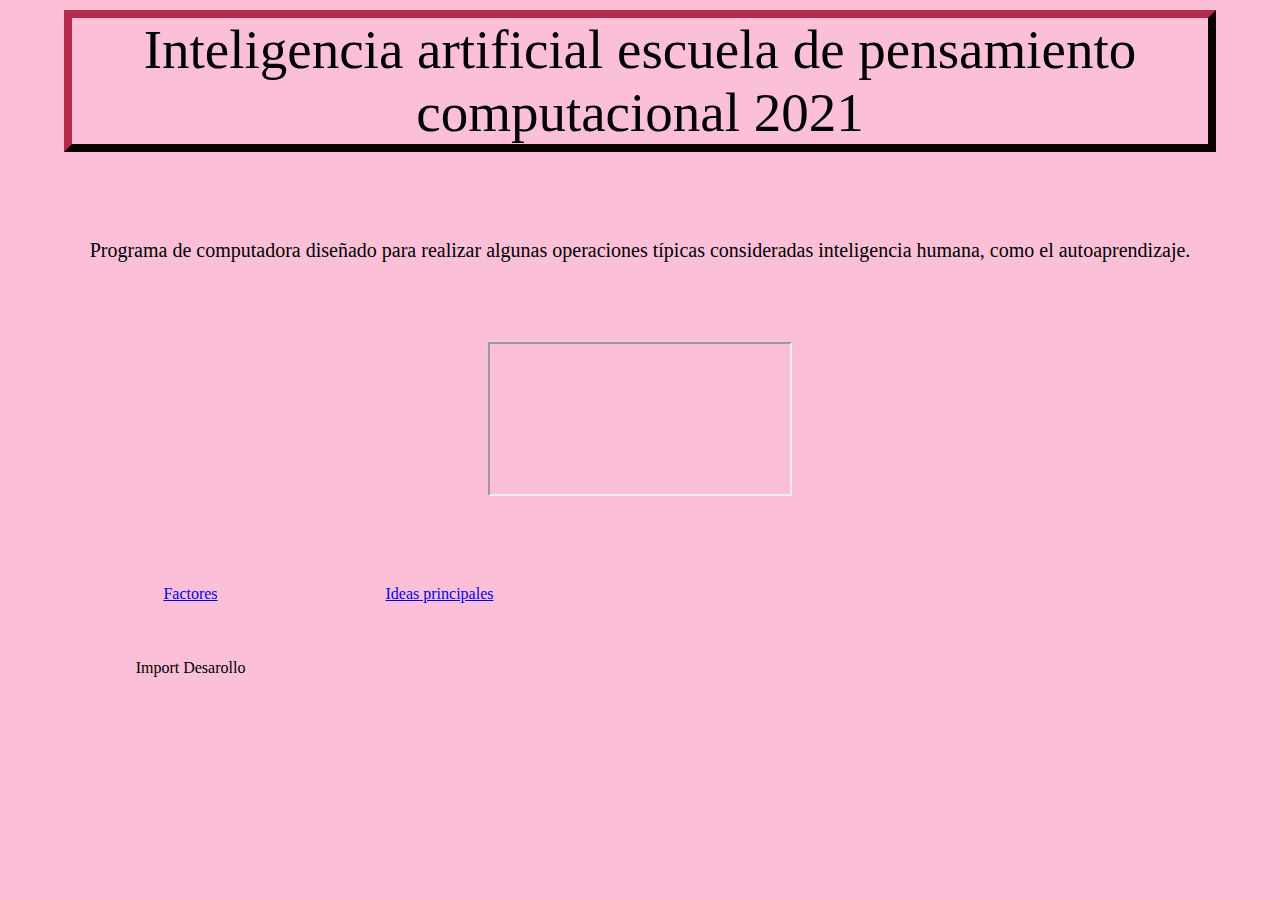
<file: index.html>
﻿<html>
  <head>
    <title>Tecnología</title> 
<link rel="icon" type="image/png" sizes="16x16" href="/favicon.png"> 
<link href="estilos.css" rel="stylesheet"> 
<meta name="description" content="Lista de ejercicios para el curso del CRFPTIC"> 
<meta charset="UTF-8"> 
<meta name="viewport" content="width=device-width, initial-scale=1"> 
<meta name="robots" content="index, nofollow">
         
  </head>

<body>
   
  <h1>Inteligencia artificial escuela de pensamiento computacional 2021</h1>
  <div>
 
 <p> Programa de computadora diseñado para realizar algunas operaciones típicas consideradas inteligencia humana, como el autoaprendizaje.</p>
</div>
 <div>  <iframe video src="https://www.youtube.com/embed/ZgKAII5UIxg"> </iframe> 
 </div>

<div> 
  <table>
  <tr>
    <td><a href="web1.html">Factores</td></a>
    <td><a href="web2.html">Ideas principales</td></a>

  </tr>
  <tr>
    <td>Import   Desarollo</td>
   
  </tr>
</table>
</div>
  </body>
</html>
</file>
<file: estilos.css>
﻿

h1 {
  border: 8px outset #601728;
    font: 55px Didot;
  text-align: center;
}
body {
  font-family: verdana;
  font-size: 20px;
  background:#FBC0D8;
  margin: auto;
  width: 90%;
  padding: 10px;
text-align:center;
}
table {
  text-align:center;
  border=1px;
  width: 500px;
  height: 150px;
  
 
}
div {
  width="600" height="400"
  text-align: center;
  padding: 30px 0;
  text-align: center;
}

video {
  width="600" height="400";
}
img{
  width=100px;
  height=100PX;
}
</file>
